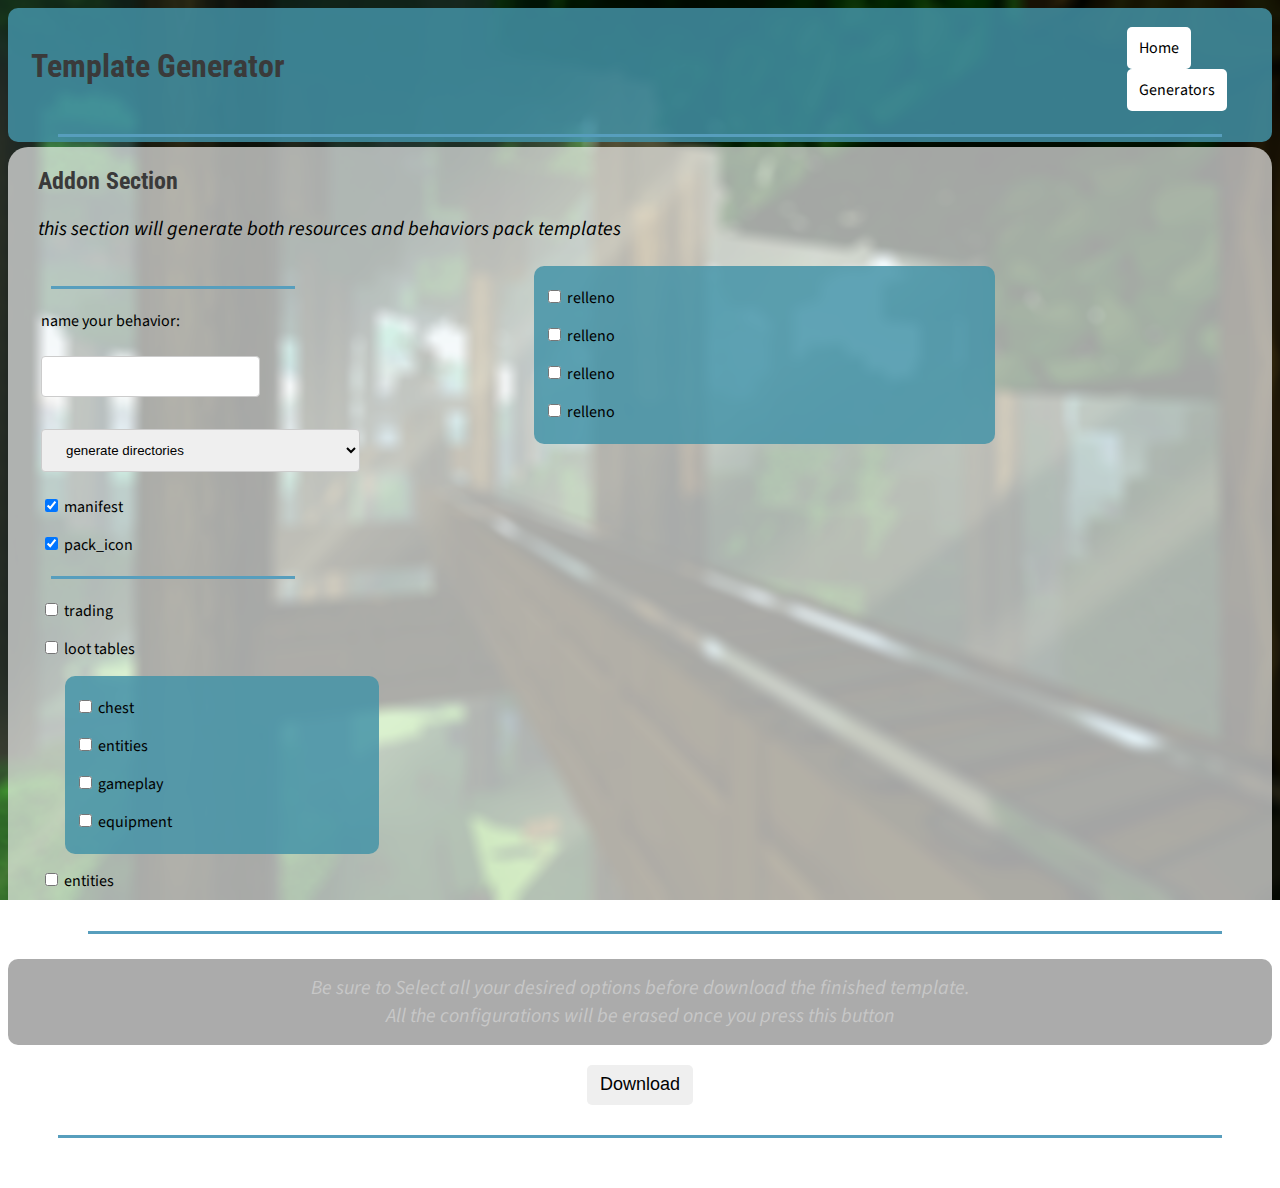
<file: addon.html>
<!DOCTYPE html>
<html lang="en-US">

<head>
    <!--title-->
    <title>Add-on Template Generator</title>

    <!--Meta data for search engines-->
    <meta charset="utf-8">
    <meta name="author" content="Nova67">
    <meta name="description" content="This is a reliable and easy to use website which allows
        content creators to set up a fully customizable add-on template for all supported Minecraft bedrock versions. Developed by Innova67">

    <!--Open Graph Meta Data-->
    <meta property="og:image" content="https://i.imgur.com/pkA03Yx.jpg?1">
    <meta property="og:title" content="Minecraft Bedrock Addon Generator">
    <meta property="og:description" content="This is a reliable and easy to use website which allows
        content creators to set up a fully customizable add-on template for all supported Minecraft bedrock versions. Developed by Innova67">

    <!--Twitter meta Data-->
    <meta name="twitter:card" content="summary" />
    <meta name="twitter:creator" content="@innova67" />
    <meta property="og:url" content="https://innova67.github.io/addon-template-generator/addon.html" />

    <!--Favicon-->
    <link rel="shortcut icon" href="media/icons/icon-oficial.jpg" type="image/x-icon">

    <!--CSS-->
    <link rel="stylesheet" href="css/style.css">
    <link rel="stylesheet" href="css/subStyle.css">

    <!-- Google Fonts -->
    <link href='https://fonts.googleapis.com/css?family=Source+Sans+Pro:200,300,400,600,700,900,200italic,300italic,400italic,600italic,700italic,900italic|Roboto+Condensed:300italic,400italic,700italic,400,300,700'
        rel='stylesheet' type='text/css'>
    <link href='https://fonts.googleapis.com/css?family=Roboto+Condensed:300italic,400italic,700italic,400,300,700' rel='stylesheet'
        type='text/css'>
</head>


<body>
    <!--navigation bar-->
    <nav class="navigation-header">
        <table>
            <tr>
                <td class="subtitle">
                    <div class="subtitle">
                        <h1>Template Generator</h1>
                    </div>
                </td>
                <td>
                    <ul class="nav">
                        <li><a href="index.html">Home</a></li>
                        <li><a>Generators</a>
                            <ul>
                                <li><a href="texture.html">Texture</a></li>
                                <li><a href="behavior.html">Behavior</a></li>
                                <li><a href="addon.html">Add-on</a></li>
                                <li><a href="addonBeta.html">Beta Entity</a></li>
                        </li>
                    </ul>
                    </li>
                    </ul>
                </td>
            </tr>
        </table>
        <hr>
    </nav>

    <!--Behavior Section-->
    <section class="actions">
        <div class="addon">
            <h2>Addon Section</h2>
            <p class="note">this section will generate both resources and behaviors pack templates</p>
        </div>
        <table class="sub-table">
            <tr>
                <td>
                    <hr class="sub-hr">
                    <form class="formulario">
                        <p>
                            <p>name your behavior:</p>
                            <input type="text" id="id-name">
                            <label for="id-name"></label>
                        </p>
                        <p>
                            <select name="Generator">
                                <option value="directories" selected> generate directories </option>
                                <option value="filled"> generate directories and fill with vanilla files </option>
                            </select>
                        </p>
                        <p>
                            <input type="checkbox" id="id-manifest" name="manifest" value="manifest" checked>
                            <label for="id-manifest"> manifest </label>
                        </p>
                        <p>
                            <input type="checkbox" id="id-pack_icon" name="pack_icon" value="pack_icon" checked>
                            <label for="id-pack_icon"> pack_icon </label>
                        </p>
                        <hr class="sub-hr">
                        <p>
                            <input type="checkbox" id="id-trading" name="trading" value="trading">
                            <label for="id-trading"> trading </label>
                        </p>
                        <p>
                            <input type="checkbox" id="id-loot_table" name="loot_table" value="loot">
                            <label for="id-loot_table"> loot tables </label>
                        </p>
                        <!--loot tables sub-section-->
                        <section class="subsection" id="sub-loot">
                            <p>
                                <input type="checkbox" id="id-loot-chest" name="lchest" value="loot-chest">
                                <label for="id-loot-chest"> chest </label>
                            </p>
                            <p>
                                <input type="checkbox" id="id-loot-entities" name="lentities" value="loot-entities">
                                <label for="id-loot-entities"> entities </label>
                            </p>
                            <p>
                                <input type="checkbox" id="id-loot-gameplay" name="lgameplay" value="loot-gameplay">
                                <label for="id-loot-gameplay"> gameplay </label>
                            </p>
                            <p>
                                <input type="checkbox" id="id-loot-equipment" name="lequipment" value="loot-equipment">
                                <label for="id-loot-equipment"> equipment </label>
                            </p>
                        </section>
                        <p>
                            <input type="checkbox" id="id-entities" name="entities" value="entities">
                            <label for="id-entities"> entities </label>
                        </p>
                    </form>
                </td>
                <td class="entities">
                    <form>
                        <!--entities sub-section-->
                        <section class="subsection" id="sub-entities">
                            <p>
                                <input type="checkbox" id="id-loot-chest" name="entities" value="loot-chest">
                                <label for="id-loot-chest"> relleno </label>
                            </p>
                            <p>
                                <input type="checkbox" id="id-loot-entities" name="lentities" value="loot-entities">
                                <label for="id-loot-entities"> relleno </label>
                            </p>
                            <p>
                                <input type="checkbox" id="id-loot-gameplay" name="lgameplay" value="loot-gameplay">
                                <label for="id-loot-gameplay"> relleno </label>
                            </p>
                            <p>
                                <input type="checkbox" id="id-loot-equipment" name="lequipment" value="loot-equipment">
                                <label for="id-loot-equipment"> relleno </label>
                            </p>
                        </section>
                    </form>
                </td>
            </tr>
        </table>
        <hr>
    </section>

    <!--Download result-->
    <section class="download" id="download">
        <p class="note">Be sure to Select all your desired options before download the finished template.<br>All the
            configurations will be erased once you press this button</p>

        <button> Download </button>
        <hr>
    </section>

    <!--footer-->
    <section class="footer">
        <footer>NOVAworks. All rights reserved under GNU Use License</footer>
    </section>

</body>
<!--Javascript-->
<script src="js/scripts.js"></script>



</html>
</file>
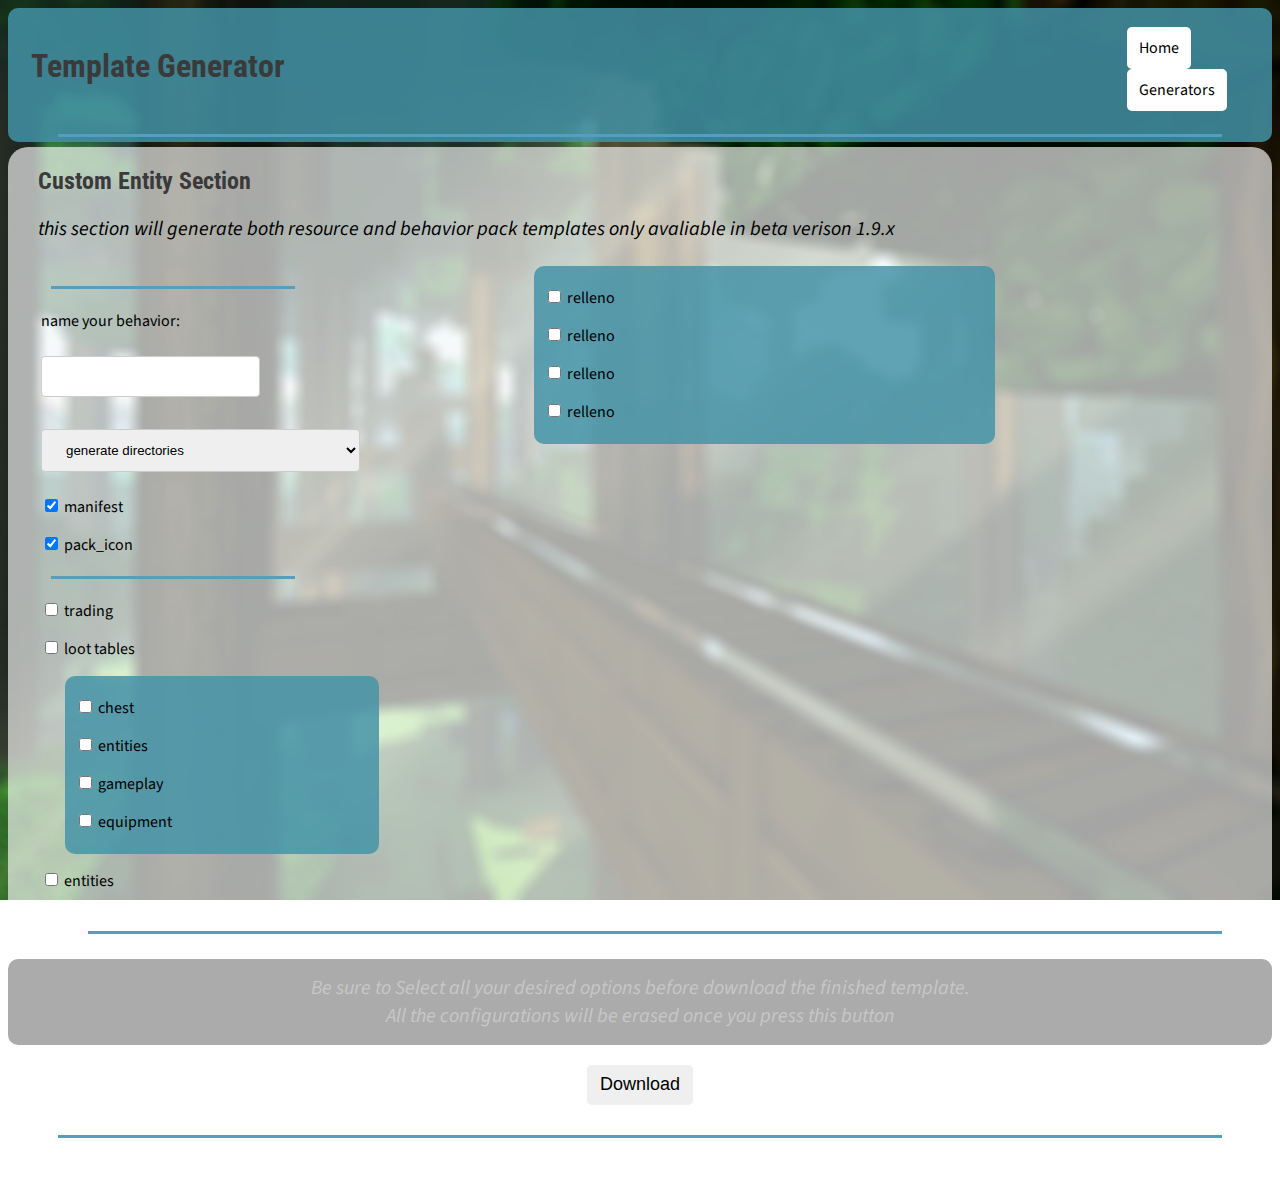
<file: addonBeta.html>
<!DOCTYPE html>
<html lang="en-US">

<head>
    <!--title-->
    <title>Add-on Template Generator</title>

    <!--Meta data for search engines-->
    <meta charset="utf-8">
    <meta name="author" content="Nova67">
    <meta name="description" content="This is a reliable and easy to use website which allows
        content creators to set up a fully customizable add-on template for all supported Minecraft bedrock versions. Developed by Innova67">

    <!--Open Graph Meta Data-->
    <meta property="og:image" content="https://i.imgur.com/pkA03Yx.jpg?1">
    <meta property="og:title" content="Minecraft Bedrock Addon Generator">
    <meta property="og:description" content="This is a reliable and easy to use website which allows
        content creators to set up a fully customizable add-on template for all supported Minecraft bedrock versions. Developed by Innova67">

    <!--Twitter meta Data-->
    <meta name="twitter:card" content="summary" />
    <meta name="twitter:creator" content="@innova67" />
    <meta property="og:url" content="https://innova67.github.io/addon-template-generator/addonBeta.html" />

    <!--Favicon-->
    <link rel="shortcut icon" href="media/icons/icon-oficial.jpg" type="image/x-icon">

    <!--CSS-->
    <link rel="stylesheet" href="css/style.css">
    <link rel="stylesheet" href="css/subStyle.css">

    <!-- Google Fonts -->
    <link href='https://fonts.googleapis.com/css?family=Source+Sans+Pro:200,300,400,600,700,900,200italic,300italic,400italic,600italic,700italic,900italic|Roboto+Condensed:300italic,400italic,700italic,400,300,700'
        rel='stylesheet' type='text/css'>
    <link href='https://fonts.googleapis.com/css?family=Roboto+Condensed:300italic,400italic,700italic,400,300,700' rel='stylesheet'
        type='text/css'>
</head>


<body>
    <!--navigation bar-->
    <nav class="navigation-header">
        <table>
            <tr>
                <td class="subtitle">
                    <div class="subtitle">
                        <h1>Template Generator</h1>
                    </div>
                </td>
                <td>
                    <ul class="nav">
                        <li><a href="index.html">Home</a></li>
                        <li><a>Generators</a>
                            <ul>
                                <li><a href="texture.html">Texture</a></li>
                                <li><a href="behavior.html">Behavior</a></li>
                                <li><a href="addon.html">Add-on</a></li>
                                <li><a href="addonBeta.html">Beta Entity</a></li>
                        </li>
                    </ul>
                    </li>
                    </ul>
                </td>
            </tr>
        </table>
        <hr>
    </nav>

    <!--Behavior Section-->
    <section class="actions">
        <div class="entity">
            <h2>Custom Entity Section</h2>
            <p class="note">this section will generate both resource and behavior pack templates only avaliable in beta verison 1.9.x</p>
        </div>
        <table class="sub-table">
            <tr>
                <td>
                    <hr class="sub-hr">
                    <form class="formulario">
                        <p>
                            <p>name your behavior:</p>
                            <input type="text" id="id-name">
                            <label for="id-name"></label>
                        </p>
                        <p>
                            <select name="Generator">
                                <option value="directories" selected> generate directories </option>
                                <option value="filled"> generate directories and fill with vanilla files </option>
                            </select>
                        </p>
                        <p>
                            <input type="checkbox" id="id-manifest" name="manifest" value="manifest" checked>
                            <label for="id-manifest"> manifest </label>
                        </p>
                        <p>
                            <input type="checkbox" id="id-pack_icon" name="pack_icon" value="pack_icon" checked>
                            <label for="id-pack_icon"> pack_icon </label>
                        </p>
                        <hr class="sub-hr">
                        <p>
                            <input type="checkbox" id="id-trading" name="trading" value="trading">
                            <label for="id-trading"> trading </label>
                        </p>
                        <p>
                            <input type="checkbox" id="id-loot_table" name="loot_table" value="loot">
                            <label for="id-loot_table"> loot tables </label>
                        </p>
                        <!--loot tables sub-section-->
                        <section class="subsection" id="sub-loot">
                            <p>
                                <input type="checkbox" id="id-loot-chest" name="lchest" value="loot-chest">
                                <label for="id-loot-chest"> chest </label>
                            </p>
                            <p>
                                <input type="checkbox" id="id-loot-entities" name="lentities" value="loot-entities">
                                <label for="id-loot-entities"> entities </label>
                            </p>
                            <p>
                                <input type="checkbox" id="id-loot-gameplay" name="lgameplay" value="loot-gameplay">
                                <label for="id-loot-gameplay"> gameplay </label>
                            </p>
                            <p>
                                <input type="checkbox" id="id-loot-equipment" name="lequipment" value="loot-equipment">
                                <label for="id-loot-equipment"> equipment </label>
                            </p>
                        </section>
                        <p>
                            <input type="checkbox" id="id-entities" name="entities" value="entities">
                            <label for="id-entities"> entities </label>
                        </p>
                    </form>
                </td>
                <td class="entities">
                    <form>
                        <!--entities sub-section-->
                        <section class="subsection" id="sub-entities">
                            <p>
                                <input type="checkbox" id="id-loot-chest" name="entities" value="loot-chest">
                                <label for="id-loot-chest"> relleno </label>
                            </p>
                            <p>
                                <input type="checkbox" id="id-loot-entities" name="lentities" value="loot-entities">
                                <label for="id-loot-entities"> relleno </label>
                            </p>
                            <p>
                                <input type="checkbox" id="id-loot-gameplay" name="lgameplay" value="loot-gameplay">
                                <label for="id-loot-gameplay"> relleno </label>
                            </p>
                            <p>
                                <input type="checkbox" id="id-loot-equipment" name="lequipment" value="loot-equipment">
                                <label for="id-loot-equipment"> relleno </label>
                            </p>
                        </section>
                    </form>
                </td>
            </tr>
        </table>
        <hr>
    </section>

    <!--Download result-->
    <section class="download" id="download">
        <p class="note">Be sure to Select all your desired options before download the finished template.<br>All the
            configurations will be erased once you press this button</p>

        <button> Download </button>
        <hr>
    </section>

    <!--footer-->
    <section class="footer">
        <footer>NOVAworks. All rights reserved under GNU Use License</footer>
    </section>

</body>
<!--Javascript-->
<script src="js/scripts.js"></script>

</html>
</file>
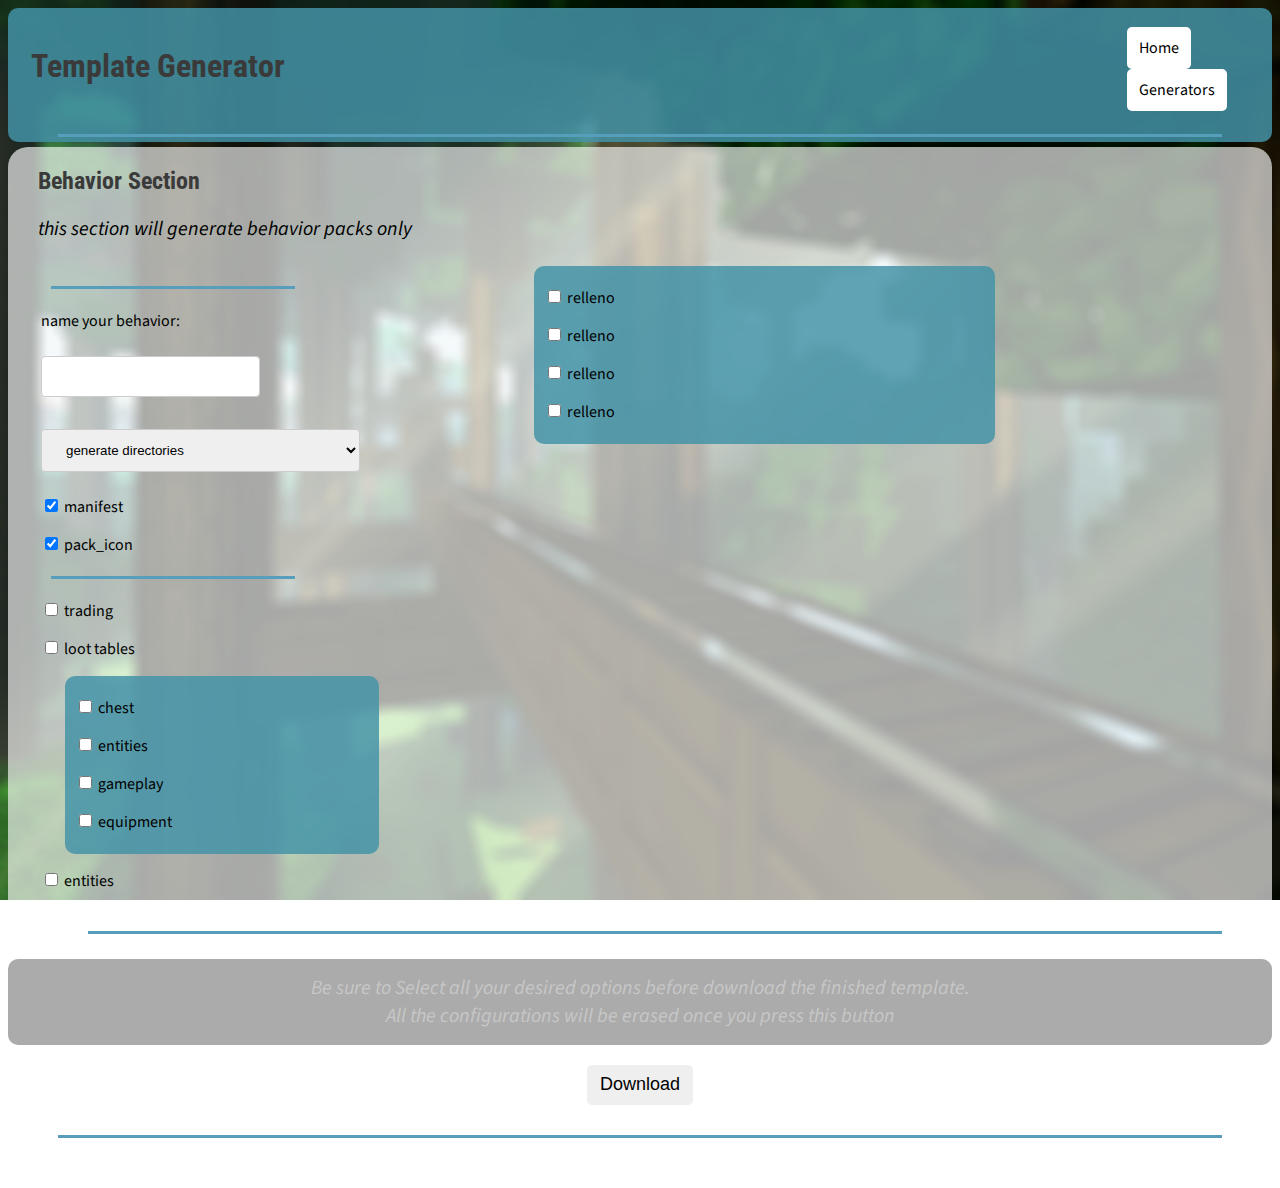
<file: behavior.html>
<!DOCTYPE html>
<html lang="en-US">

<head>
    <!--title-->
    <title>Add-on Template Generator</title>

    <!--Meta data for search engines-->
    <meta charset="utf-8">
    <meta name="author" content="Nova67">
    <meta name="description" content="This is a reliable and easy to use website which allows
        content creators to set up a fully customizable add-on template for all supported Minecraft bedrock versions. Developed by Innova67">

    <!--Open Graph Meta Data-->
    <meta property="og:image" content="https://i.imgur.com/pkA03Yx.jpg?1">
    <meta property="og:title" content="Minecraft Bedrock Addon Generator">
    <meta property="og:description" content="This is a reliable and easy to use website which allows
        content creators to set up a fully customizable add-on template for all supported Minecraft bedrock versions. Developed by Innova67">

    <!--Twitter meta Data-->
    <meta name="twitter:card" content="summary" />
    <meta name="twitter:creator" content="@innova67" />
    <meta property="og:url" content="https://innova67.github.io/addon-template-generator/behavior.html" />

    <!--Favicon-->
    <link rel="shortcut icon" href="media/icons/icon-oficial.jpg" type="image/x-icon">

    <!--CSS-->
    <link rel="stylesheet" href="css/style.css">
    <link rel="stylesheet" href="css/subStyle.css">

    <!-- Google Fonts -->
    <link href='https://fonts.googleapis.com/css?family=Source+Sans+Pro:200,300,400,600,700,900,200italic,300italic,400italic,600italic,700italic,900italic|Roboto+Condensed:300italic,400italic,700italic,400,300,700'
        rel='stylesheet' type='text/css'>
    <link href='https://fonts.googleapis.com/css?family=Roboto+Condensed:300italic,400italic,700italic,400,300,700' rel='stylesheet'
        type='text/css'>
</head>


<body>
    <!--navigation bar-->
    <nav class="navigation-header">
        <table>
            <tr>
                <td class="subtitle">
                    <div class="subtitle">
                        <h1>Template Generator</h1>
                    </div>
                </td>
                <td>
                    <ul class="nav">
                        <li><a href="index.html">Home</a></li>
                        <li><a>Generators</a>
                            <ul>
                                <li><a href="texture.html">Texture</a></li>
                                <li><a href="behavior.html">Behavior</a></li>
                                <li><a href="addon.html">Add-on</a></li>
                                <li><a href="addonBeta.html">Beta Entity</a></li>
                        </li>
                    </ul>
                    </li>
                    </ul>
                </td>
            </tr>
        </table>
        <hr>
    </nav>

    <!--Behavior Section-->
    <section class="actions">
        <div class="entity">
            <h2>Behavior Section</h2>
            <p class="note">this section will generate behavior packs only</p>
        </div>
        <table class="sub-table">
            <tr>
                <td>
                    <hr class="sub-hr">
                    <form class="formulario">
                        <p>
                            <p>name your behavior:</p>
                            <input type="text" id="id-name">
                            <label for="id-name"></label>
                        </p>
                        <p>
                            <select name="Generator">
                                <option value="directories" selected> generate directories </option>
                                <option value="filled"> generate directories and fill with vanilla files </option>
                            </select>
                        </p>
                        <p>
                            <input type="checkbox" id="id-manifest" name="manifest" value="manifest" checked>
                            <label for="id-manifest"> manifest </label>
                        </p>
                        <p>
                            <input type="checkbox" id="id-pack_icon" name="pack_icon" value="pack_icon" checked>
                            <label for="id-pack_icon"> pack_icon </label>
                        </p>
                        <hr class="sub-hr">
                        <p>
                            <input type="checkbox" id="id-trading" name="trading" value="trading">
                            <label for="id-trading"> trading </label>
                        </p>
                        <p>
                            <input type="checkbox" id="id-loot_table" name="loot_table" value="loot">
                            <label for="id-loot_table"> loot tables </label>
                        </p>
                        <!--loot tables sub-section-->
                        <section class="subsection" id="sub-loot">
                            <p>
                                <input type="checkbox" id="id-loot-chest" name="lchest" value="loot-chest">
                                <label for="id-loot-chest"> chest </label>
                            </p>
                            <p>
                                <input type="checkbox" id="id-loot-entities" name="lentities" value="loot-entities">
                                <label for="id-loot-entities"> entities </label>
                            </p>
                            <p>
                                <input type="checkbox" id="id-loot-gameplay" name="lgameplay" value="loot-gameplay">
                                <label for="id-loot-gameplay"> gameplay </label>
                            </p>
                            <p>
                                <input type="checkbox" id="id-loot-equipment" name="lequipment" value="loot-equipment">
                                <label for="id-loot-equipment"> equipment </label>
                            </p>
                        </section>
                        <p>
                            <input type="checkbox" id="id-entities" name="entities" value="entities">
                            <label for="id-entities"> entities </label>
                        </p>
                    </form>
                </td>
                <td class="entities">
                    <form>
                        <!--entities sub-section-->
                        <section class="subsection" id="sub-entities">
                            <p>
                                <input type="checkbox" id="id-loot-chest" name="entities" value="loot-chest">
                                <label for="id-loot-chest"> relleno </label>
                            </p>
                            <p>
                                <input type="checkbox" id="id-loot-entities" name="lentities" value="loot-entities">
                                <label for="id-loot-entities"> relleno </label>
                            </p>
                            <p>
                                <input type="checkbox" id="id-loot-gameplay" name="lgameplay" value="loot-gameplay">
                                <label for="id-loot-gameplay"> relleno </label>
                            </p>
                            <p>
                                <input type="checkbox" id="id-loot-equipment" name="lequipment" value="loot-equipment">
                                <label for="id-loot-equipment"> relleno </label>
                            </p>
                        </section>
                    </form>
                </td>
            </tr>
        </table>
        <hr>
    </section>

    <!--Download result-->
    <section class="download" id="download">
        <p class="note">Be sure to Select all your desired options before download the finished template.<br>All the
            configurations will be erased once you press this button</p>

        <button> Download </button>
        <hr>
    </section>

    <!--footer-->
    <section class="footer">
        <footer>NOVAworks. All rights reserved under GNU Use License</footer>
    </section>

</body>
<!--Javascript-->
<script src="js/scripts.js"></script>

</html>
</file>
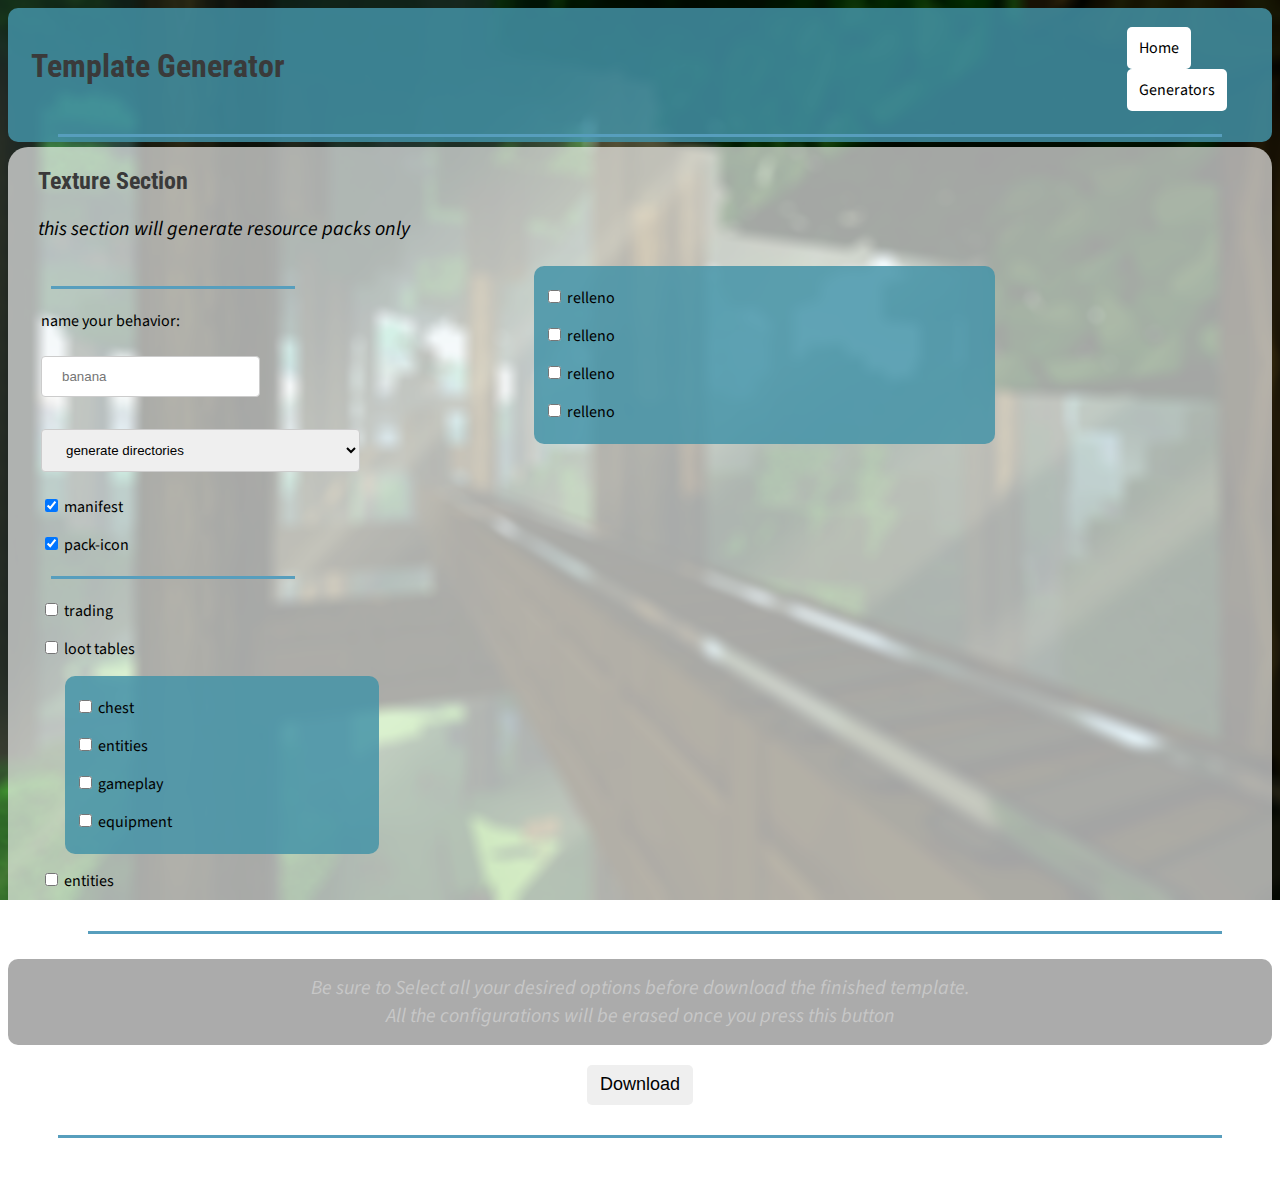
<file: texture.html>
<!DOCTYPE html>
<html lang="en-US">

<head>
    <!--title-->
    <title>Add-on Template Generator</title>

    <!--Meta data for search engines-->
    <meta charset="utf-8">
    <meta name="author" content="Nova67">
    <meta name="description" content="This is a reliable and easy to use website which allows
        content creators to set up a fully customizable add-on template for all supported Minecraft bedrock versions. Developed by Innova67">

    <!--Open Graph Meta Data-->
    <meta property="og:image" content="https://i.imgur.com/pkA03Yx.jpg?1">
    <meta property="og:title" content="Minecraft Bedrock Addon Generator">
    <meta property="og:description" content="This is a reliable and easy to use website which allows
        content creators to set up a fully customizable add-on template for all supported Minecraft bedrock versions. Developed by Innova67">

    <!--Twitter meta Data-->
    <meta name="twitter:card" content="summary" />
    <meta name="twitter:creator" content="@innova67" />
    <meta property="og:url" content="https://innova67.github.io/addon-template-generator/texture.html" />

    <!--Favicon-->
    <link rel="shortcut icon" href="media/icons/icon-oficial.jpg" type="image/x-icon">

    <!--CSS-->
    <link rel="stylesheet" href="css/style.css">
    <link rel="stylesheet" href="css/subStyle.css">

    <!-- Google Fonts -->
    <link href='https://fonts.googleapis.com/css?family=Source+Sans+Pro:200,300,400,600,700,900,200italic,300italic,400italic,600italic,700italic,900italic|Roboto+Condensed:300italic,400italic,700italic,400,300,700'
        rel='stylesheet' type='text/css'>
    <link href='https://fonts.googleapis.com/css?family=Roboto+Condensed:300italic,400italic,700italic,400,300,700' 
        rel='stylesheet' type='text/css'>
</head>


<body>
    <!--navigation bar-->
    <nav class="navigation-header">
        <table>
            <tr>
                <td class="subtitle">
                    <div class="subtitle">
                        <h1>Template Generator</h1>
                    </div>
                </td>
                <td>
                    <ul class="nav">
                        <li><a href="index.html">Home</a></li>
                        <li><a>Generators</a>
                            <ul>
                                <li><a href="texture.html">Texture</a></li>
                                <li><a href="behavior.html">Behavior</a></li>
                                <li><a href="addon.html">Add-on</a></li>
                                <li><a href="addonBeta.html">Beta Entity</a></li>
                        </li>
                    </ul>
                    </li>
                    </ul>
                </td>
            </tr>
        </table>
        <hr>
    </nav>

    <!--Texture Section-->
    <section class="actions">
        <div class="texture">
            <h2>Texture Section</h2>
            <p class="note">this section will generate resource packs only</p>
        </div>
        <table class="sub-table">
            <tr>
                <td>
                    <hr class="sub-hr">
                    <form name="data" class="formulario" action="/js/content-scripts-texture.js" method="POST">
                        <p>
                            <p>name your behavior:</p>
                            <input type="text" id="id-name-texture" name="name-texture" placeholder="banana">
                        </p>
                        <p>
                            <select id="Generator">
                                <option value="directories" selected> generate directories </option>
                                <option value="filled"> generate directories and fill with vanilla files </option>
                            </select>
                        </p>
                        <p>
                            <input type="checkbox" id="id-manifest" name="manifest" value="manifest" checked>
                            <label for="id-manifest"> manifest </label>
                        </p>
                        <p>
                            <input type="checkbox" id="id-pack-icon" name="pack-icon" value="pack-icon" checked>
                            <label for="id-pack-icon"> pack-icon </label>
                        </p>
                        <hr class="sub-hr">
                        <p>
                            <input type="checkbox" id="id-trading" name="trading" value="trading">
                            <label for="id-trading"> trading </label>
                        </p>
                        <p>
                            <input type="checkbox" id="id-loot_table" name="loot_table" value="loot">
                            <label for="id-loot_table"> loot tables </label>
                        </p>
                        <!--loot tables sub-section-->
                        <section class="subsection" id="sub-loot">
                            <p>
                                <input type="checkbox" id="id-loot-chest" name="lchest" value="loot-chest">
                                <label for="id-loot-chest"> chest </label>
                            </p>
                            <p>
                                <input type="checkbox" id="id-loot-entities" name="lentities" value="loot-entities">
                                <label for="id-loot-entities"> entities </label>
                            </p>
                            <p>
                                <input type="checkbox" id="id-loot-gameplay" name="lgameplay" value="loot-gameplay">
                                <label for="id-loot-gameplay"> gameplay </label>
                            </p>
                            <p>
                                <input type="checkbox" id="id-loot-equipment" name="lequipment" value="loot-equipment">
                                <label for="id-loot-equipment"> equipment </label>
                            </p>
                        </section>
                        <p>
                            <input type="checkbox" id="id-entities" name="entities" value="entities">
                            <label for="id-entities"> entities </label>
                        </p>
                    </form>
                </td>
                <td class="entities">
                    <form>
                        <!--entities sub-section-->
                        <section class="subsection" id="sub-entities">
                            <p>
                                <input type="checkbox" id="id-loot-chest" name="entities" value="loot-chest">
                                <label for="id-loot-chest"> relleno </label>
                            </p>
                            <p>
                                <input type="checkbox" id="id-loot-entities" name="lentities" value="loot-entities">
                                <label for="id-loot-entities"> relleno </label>
                            </p>
                            <p>
                                <input type="checkbox" id="id-loot-gameplay" name="lgameplay" value="loot-gameplay">
                                <label for="id-loot-gameplay"> relleno </label>
                            </p>
                            <p>
                                <input type="checkbox" id="id-loot-equipment" name="lequipment" value="loot-equipment">
                                <label for="id-loot-equipment"> relleno </label>
                            </p>
                        </section>
                    </form>
                </td>
            </tr>
        </table>
        <hr>
    </section>

    <!--Download result-->
    <section class="download" id="download">
        <p class="note">Be sure to Select all your desired options before download the finished template.<br>All the
            configurations will be erased once you press this button</p>

        <button type="submit" name="download" form="data"> Download </button>
        <hr>
    </section>

    <!--footer-->
    <section class="footer">
        <footer>NOVAworks. All rights reserved under GNU Use License</footer>
    </section>

</body>
<!--Javascript-->
<script src="js/scripts.js"></script>
<script src="js/content-scripts-texture.js"></script>

</html>
</file>
<file: css/style.css>
/**********************************************************************
* super style sheet designed for Addon template Generator
* yep, nobody will read this... but anyways hello fellow stalker :3
* all rigths reserverd under GNU license
* made by Innova67
***********************************************************************/



/*--------------------------------------------------------------------
 GENERAL PRUPOSE DECLARATIONS
---------------------------------------------------------------------*/

body{
	text-align: center;
    font-family: 'Source Sans Pro', sans-serif;
 
    /*fondo difuminado*/
    background-image: url('../media/images/banner_difuminado.png');
    background-attachment: fixed;
    background-position: center;
    background-size: cover;
}

h1,h2,h3,h4,h5,h6,.h1,.h2,.h3,.h4,.h5,.h6{
	color: #3a3a3a;
    font-weight: 700;
	font-family: 'Roboto Condensed', sans-serif;
}

button {
	display: inline-block;
	margin-bottom: 0;
	margin-bottom: 10px;
	padding: 6px 12px;
	border: 1px solid transparent;
	border-radius: 5px;
	vertical-align: middle;
	text-align: center;
	white-space: nowrap;
	font-weight: normal;
	font-size: 18px;
	line-height: 1.428571429;
    cursor: pointer;
	-webkit-user-select: none;
	-moz-user-select: none;
	-ms-user-select: none;
	-o-user-select: none;
	user-select: none;
}

p.note{
    font-style: italic;
    font-size: 20px;
}

hr{
    border-top: 3px solid #579ebd;
    margin: 20px 0;
    padding-bottom: 5px;
    border-bottom: 0px;
    border-right: 0px;
    border-left: 0px;
    margin-bottom: 0px;
    margin-left: 50px;
    margin-right: 50px;
}

/*--------------------------------------------------------------------
NAVIGATION BAR
---------------------------------------------------------------------*/
nav{
    background-color: #4493a7d7;
    border-radius: 10px;
}
nav h1{
    padding-left: 20px;
    padding-top: 10px;
    margin: 0%;
    text-align: left;
}

ul, ol {
    list-style:none;
}

.nav > li {
    float:left;
    padding-left: 5px;
}

.nav li a {
    background-color:#ffffff;
    color:#000000;
    text-decoration:none;
    padding:10px 12px;
    display:block;
    border-radius: 5px;
}

.nav li a:hover {
    color: #ffffff;
    background-color: #579ebd;
}

.nav li ul {
    display:none;
    position:absolute;
}

.nav li:hover > ul {
    display:block;
    padding-top: 5px;
    padding-left: 10px;
}

.nav li ul li {
    position:relative;
}

.nav li ul li ul {
    right:-140px;
    top:0px;
}

nav table{
    width: 100%;
}
nav td.subtitle{
    width: 85%;
}
/*--------------------------------------------------------------------
 TITLE AND VERSIONS
---------------------------------------------------------------------*/

header{
	/*padding: 150px 0px 0px 0px;  (diseñado para poner el navegador, pero quitado porque no se usa)*/
    background: url('../media/images/banner.png');
	background-color: black!important;
    background-size: cover;
    background-attachment: fixed;
    background-position: center;
    color: white;
    padding-bottom: 20px;
}

div.white{
    background-color: #ffffff34;
    padding-bottom: 10px;
    border-radius: 15px;
}

div.title{
    margin-left: auto;
    margin-right: auto;
    min-width: 700px;
    max-width: 60%;
    /*estilo de difuminado central*/
    background-image: url('../media/images/banner_difuminado.png');
    background-attachment: fixed;
    background-position: center;
    background-size: cover;
}

header h1{
	text-transform: uppercase;
	font-weight: 400;
	font-size: 100px;
    font-family: 'Roboto Condensed', sans-serif;
    color: #0065b8;

    margin-top: 20px;
    margin-bottom: 10px;

}
header .subtitle{
    font-size: 50px;
    margin-top: 0%;
    margin-bottom: 50px;
    padding-top: 20px;
}

header p.lead{
    font-weight: 300;
    font-size: 36px;
    padding: 0 10%;
}


header .versions{
	border-radius: 25px;
	background: #3333339a;
    border: 5px solid rgb(102, 148, 148);
    padding: 20px; 
	height: 150px;
	width: 500px;
	margin-left: auto;
	margin-right: auto;
}



header p.version{
	font-size: 30px;
}

/*--------------------------------------------------------------------
 ADDON AND ACTIONS SECTION
---------------------------------------------------------------------*/
section.addon {
    background-color: #4493a7d7;
    border-radius: 10px;
    margin-bottom: 5px;
}

section.addon h1{
    font-size: 50px;
    margin-top: 0%;
	margin-bottom: 50px;
    padding-top: 20px;
}

section.actions{
    text-align: left;
    padding-left: 30px;
    background-color: #ffffffa4;
    border-radius: 20px;
    margin-bottom: 5px;
}

section.actions h2{
    margin-top: 5px;
    padding-top: 20px;
}


/*--------------------------------------------------------------------
 GENERATOR SELECTION
---------------------------------------------------------------------*/
section.selector{
    background-color: #4b4b4bc2;
    padding-top: 10px;
    border-radius: 10px;
}

section.selector div.contenedor{
    display: flex;
    justify-content: space-between;
}

section.selector div.note{
    color: #ffffff;
    font-weight: 400;
	font-size: 24px;
	border-radius: 10px;
	background: #e2e2e29a;
    border: 5px solid #c7c7c7;
    padding: 20px;
    font-style: normal;
    margin: 20px;
}

.selector img{
    max-width: 320px;
}

section.selector p{
    margin: 5%;
    margin-top: 0%;
    padding-bottom: 15px;
    background-color: #9c9c9cb2;
    border-radius: 10px;
}

div.selector{
    background-image: url('../media/images/banner_difuminado.png');
    background-attachment: fixed;
    background-position: center;
    background-size: cover;
    background-blend-mode: screen;
    background-color: #4cbdd149;
    border-radius: 10px;
    padding-bottom: 1px;
    max-width: 600px;
    margin-bottom: 15px;
    min-height: 480px;
}

/*--------------------------------------------------------------------
DOWNLOAD SECTION
---------------------------------------------------------------------*/
section.download p.note{
    color: #c7c7c7;
    background-color: #4b4b4b77;
    padding: 15px 0px;
    border-radius: 10px;
}

/*--------------------------------------------------------------------
VANILLA DOWNLOAD
---------------------------------------------------------------------*/
section.vanilla{
    text-align: left;
    padding-left: 30px;
    background-color: #4493a7d7;
    border-radius: 20px;
}

.vanilla p.lead{
    font-weight: 300;
    font-size: 20px;
    padding-top: 20px;
    margin-top: 5px;
    font-style: italic;
}

/*--------------------------------------------------------------------
 FOOTER
---------------------------------------------------------------------*/
section.footer{
    text-transform: capitalize;
    font-weight: 300;
    color: #ffffff;
    padding-top: 15px;
}


/*--------------------------------------------------------------------
 ANIMATIONS AND DESIGN
---------------------------------------------------------------------*/
button:hover{
    color: #ffffff;
    background-color: #579ebd;
}

/*--------------------------------------------------------------------
 FORM STYLE
 --------------------------------------------------------------------*/

 input[type=text], select{
    padding: 12px 20px;
    margin: 8px 0;
    display: inline-block;
    border: 1px solid #ccc;
    border-radius: 4px;
    box-sizing: border-box;
 }
</file>
<file: css/subStyle.css>
/**********************************************************************
* sub style sheet designed for Addon template Generator
* yep, nobody will read this... but anyways hello fellow stalker :3
* all rigths reserverd under GNU license
* made by Innova67
***********************************************************************/

/*------------------------------------------------------------------
SELECTOR ANIMATION
-------------------------------------------------------------------*/



/*-------------------------------------------------------------------
SUB SECTION DESPLEGABLE ADDON
-------------------------------------------------------------------*/

section.subsection{
    background-color: #4493a7d7;
    border-radius: 10px;
    padding: 5px 10px;
    margin-left: 5%;
    /*width al 50% solo sirve si el form esta acortado a la mitad*/
    width: 60%;
}

hr.sub-hr{
    width: 50%;
    margin-left: 2%;
}

/*-----------------------------------------------------------------
TABLA LATERAL PARA MAS OPCIONES ADDON
-----------------------------------------------------------------*/
table.sub-table{
    width: 100%;
}

#sub-entities{
    margin: 0%;
}

td.entities{
    width: 60%;
    vertical-align: -webkit-baseline-middle;
}

/*----------------------------------------------------------------
DOWNLOAD ANIMATION
-----------------------------------------------------------------*/

button:hover{
    animation-duration: 0.5s;
    animation-name: lilmove;
    animation-iteration-count: 2;
    animation-direction: alternate;
    /*animacion infinita y de ida y vuelta
    animation-iteration-count: infinite;
    animation-direction: alternate;
    */
}

@keyframes lilmove {
    from{
        transform: scale(initial);
    }
    to{
        transform: scale(1.2);        
    }
}

/*----------------------------------------------------------------
INDEX SELECTOR ANIMATION
----------------------------------------------------------------*/

img:hover{
    max-width: 420px;
    transition: max-width 0.5s;
}

img:not(:hover){
    max-width: 320px;
    transition:  max-width 0.5s;
}
</file>
